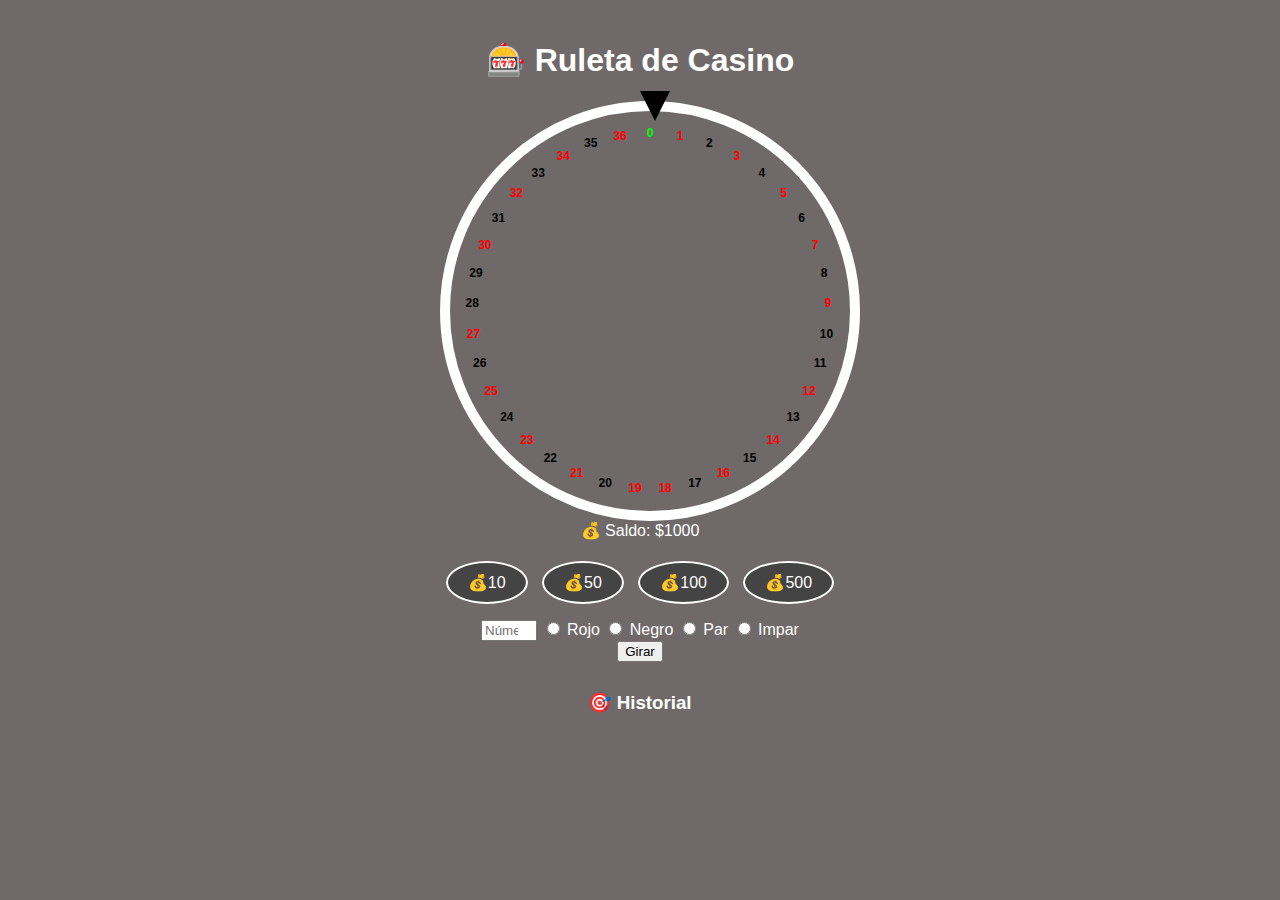
<file: ruleta/index.html>
<!DOCTYPE html>
<html lang="es">
<head>
  <meta charset="UTF-8" />
  <meta name="viewport" content="width=device-width, initial-scale=1.0"/>
  <title>Ruleta Mejorada</title>
  <link rel="stylesheet" href="style.css" />
</head>
<body>
  <div class="container">
    <h1>🎰 Ruleta de Casino</h1>

    <div class="wheel-container">
      <div class="wheel" id="wheel">
        <div class="numbers" id="numbers"></div>
      </div>
      <div class="pointer"></div>
    </div>

    <div class="controls">
      <p>💰 Saldo: $<span id="balance">1000</span></p>

      <div class="chips">
        <button onclick="selectChip(10)" class="chip">💰10</button>
        <button onclick="selectChip(50)" class="chip">💰50</button>
        <button onclick="selectChip(100)" class="chip">💰100</button>
        <button onclick="selectChip(500)" class="chip">💰500</button>
      </div>

      <div class="bets">
        <input type="number" id="bet-number" placeholder="Número (0-36)" min="0" max="36">
        <label><input type="radio" name="color" value="red"> Rojo</label>
        <label><input type="radio" name="color" value="black"> Negro</label>
        <label><input type="radio" name="parity" value="even"> Par</label>
        <label><input type="radio" name="parity" value="odd"> Impar</label>
      </div>

      <button onclick="spinWheel()">Girar</button>
      <p id="result"></p>
    </div>

    <div class="history">
      <h3>🎯 Historial</h3>
      <ul id="history"></ul>
    </div>

    <audio id="spin-sound" src="https://cdn.pixabay.com/download/audio/2022/03/15/audio_e0f7a7dc86.mp3"></audio>
    <audio id="win-sound" src="https://cdn.pixabay.com/download/audio/2022/03/15/audio_12a4c47b44.mp3"></audio>
  </div>

  <script src="script.js"></script>
</body>
</html>
</file>
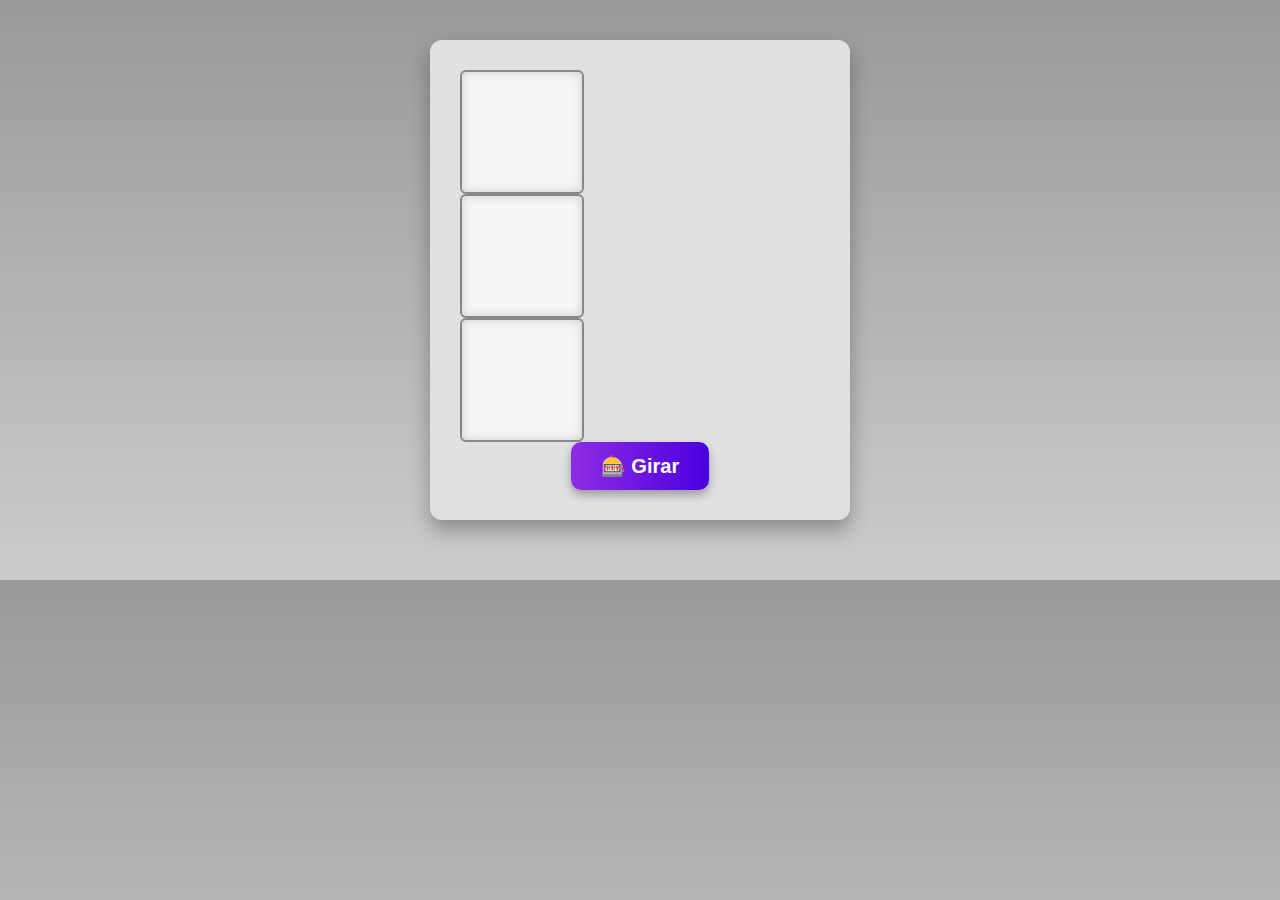
<file: tragaperras/index.html>
<!DOCTYPE html>
<html lang="en">
<head>
	<meta charset="UTF-8">
	<meta name="viewport" content="width=device-width, initial-scale=1.0">
	<title>Slots</title>
	<link rel="stylesheet" href="style.css" />
</head>
<body>
	<div class="slot-wrapper">
		<div class="slots">
		  <div class="reel"></div>
		  <div class="reel"></div>
		  <div class="reel"></div>
		</div>
	  
		<button id="spinButton" class="spin-btn">
		  🎰 Girar
		</button>
	  </div>
	
	<div id="debug" class="debug"></div>
	
	
	
	  
	<script src="javascript.js"></script>
</body>

</html>
</file>
<file: ruleta/style.css>
body {
  margin: 0;
  padding: 0;
  font-family: sans-serif;
  background: #706969;
  color: #fff;
  text-align: center;
}

.container {
  padding: 20px;
}

.wheel-container {
  position: relative;
  width: 400px;
  height: 400px;
  margin: 20px auto;
}

.pointer {
  position: absolute;
  top: -10px;
  left: 50%;
  transform: translateX(-50%);
  width: 0;
  height: 0;
  border-left: 15px solid transparent;
  border-right: 15px solid transparent;
  border-bottom: 30px solid #000000;
  z-index: 10;
  transform: rotate(180deg);
}

.wheel {
  width: 100%;
  height: 100%;
  border-radius: 50%;
  border: 10px solid #fff;
  position: relative;
  overflow: hidden;
  transition: transform 5s cubic-bezier(0.33, 1, 0.68, 1);
}

.numbers {
  position: absolute;
  width: 100%;
  height: 100%;
}

.number {
  position: absolute;
  width: 100%;
  height: 100%;
  transform-origin: center;
}

.number span {
  display: block;
  transform: rotate(var(--angle));
  color: white;
  font-weight: bold;
  font-size: 12px;
  margin-top: 15px;
}

.red span { color: red; }
.black span { color: black; }
.green span { color: lime; }

.controls {
  margin-top: 20px;
}

.chips {
  margin: 10px;
}
.chip {
  background-color: #444;
  color: white;
  border: 2px solid #fff;
  border-radius: 50%;
  padding: 10px 20px;
  margin: 5px;
  font-size: 16px;
  cursor: pointer;
}

.bets {
  margin-top: 10px;
}

.history {
  margin-top: 30px;
}

.history ul {
  list-style: none;
  padding-left: 0;
}
</file>
<file: tragaperras/style.css>
body {
    font-family: 'Segoe UI', Tahoma, Geneva, Verdana, sans-serif;
    background: linear-gradient(to bottom, #999, #ccc);
    color: #222;
    text-align: center;
    padding: 40px;
    margin: 0;
}

h1 {
    font-size: 2em;
    margin-bottom: 10px;
}

.slot-wrapper {
    margin: 0 auto 20px;
    padding: 30px;
    width: 360px;
    background: #e0e0e0;
    border-radius: 12px;
    box-shadow: 0 10px 20px rgba(0, 0, 0, 0.3);
}

.reels {
    display: flex;
    justify-content: center;
    gap: 20px;
    margin: 20px auto;
    background: #fff;
    padding: 15px;
    border-radius: 10px;
    border: 2px inset #999;
    width: fit-content;
}

.reel {
    width: 120px;
    height: 120px;
    background: #f5f5f5;
    border: 2px solid #888;
    border-radius: 6px;
    display: flex;
    align-items: center;
    justify-content: center;
    font-size: 60px;
    box-shadow: inset 0 0 10px #ccc;
}

.spin-btn {
    background: linear-gradient(to right, #8e2de2, #4a00e0);
    color: white;
    padding: 12px 30px;
    border: none;
    border-radius: 10px;
    font-size: 20px;
    font-weight: bold;
    cursor: pointer;
    transition: background 0.3s, transform 0.2s;
    box-shadow: 0 5px 10px rgba(0, 0, 0, 0.3);
}

.spin-btn:hover {
    background: linear-gradient(to right, #7b1fa2, #38006b);
    transform: scale(1.05);
}

label, select {
    font-size: 16px;
    margin: 10px;
}

select {
    padding: 5px;
    font-size: 16px;
    border-radius: 5px;
    border: 1px solid #ccc;
}

.debug {
    margin-top: 20px;
    font-size: 14px;
    color: #444;
}
</file>
